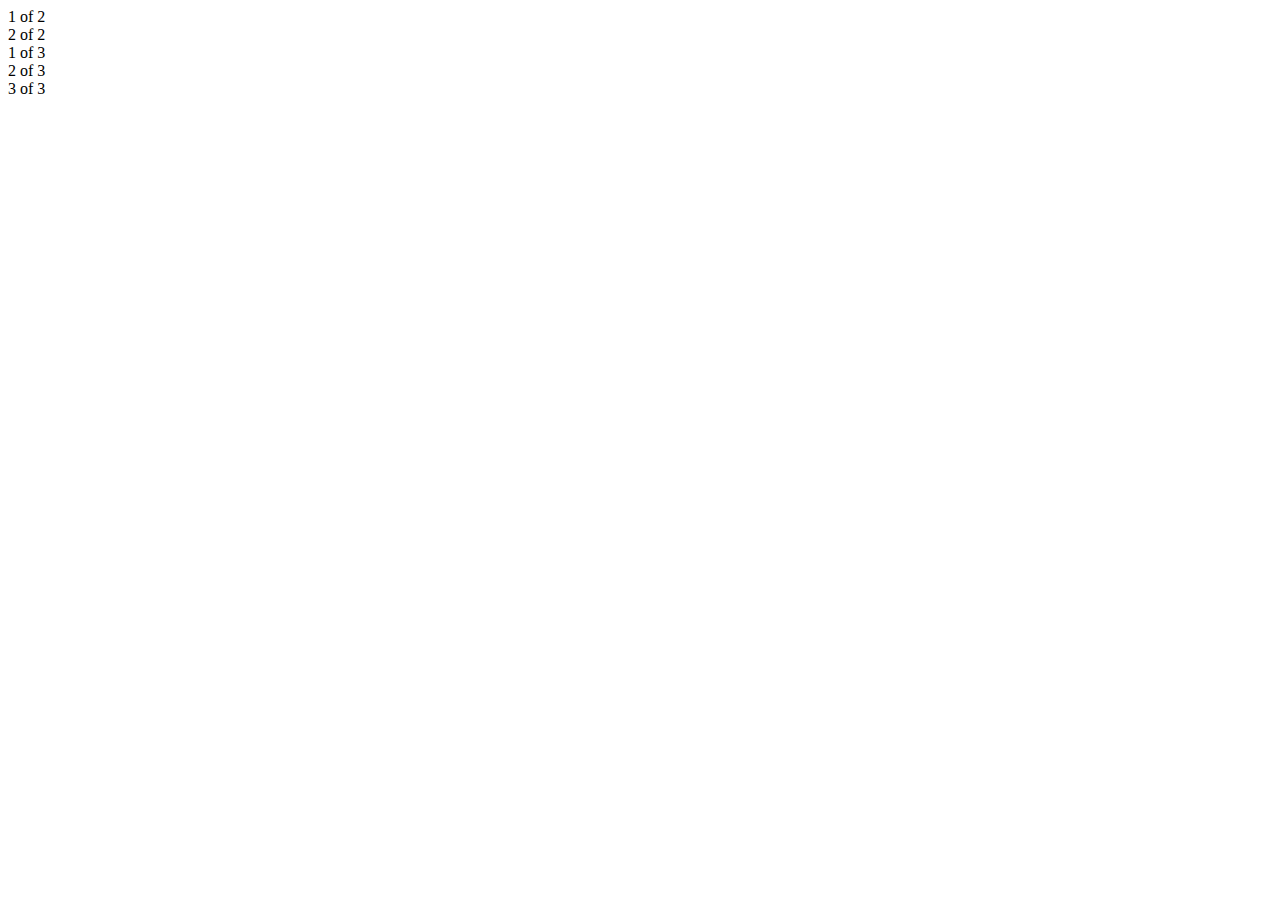
<file: core/templates/bootstrap.html>
<!doctype html>
<html lang="en">
  <head>
    <!-- Required meta tags -->
    <meta charset="utf-8">
    <meta name="viewport" content="width=device-width, initial-scale=1, shrink-to-fit=no">

    <!-- Bootstrap CSS -->
    <link rel="stylesheet" href="https://cdn.jsdelivr.net/npm/bootstrap@4.1.3/dist/css/bootstrap.min.css" integrity="sha384-MCw98/SFnGE8fJT3GXwEOngsV7Zt27NXFoaoApmYm81iuXoPkFOJwJ8ERdknLPMO" crossorigin="anonymous">

    <title>Hello, world!</title>
  </head>
  <body>
  <div class="container">
  <div class="row">
    <div class="col">
      1 of 2
    </div>
    <div class="col">
      2 of 2
    </div>
  </div>
  <div class="row">
    <div class="col">
      1 of 3
    </div>
    <div class="col">
      2 of 3
    </div>
    <div class="col">
      3 of 3
    </div>
  </div>
</div>


    <!-- Optional JavaScript -->
    <!-- jQuery first, then Popper.js, then Bootstrap JS -->
    <script src="https://code.jquery.com/jquery-3.3.1.slim.min.js" integrity="sha384-q8i/X+965DzO0rT7abK41JStQIAqVgRVzpbzo5smXKp4YfRvH+8abtTE1Pi6jizo" crossorigin="anonymous"></script>
    <script src="https://cdn.jsdelivr.net/npm/popper.js@1.14.3/dist/umd/popper.min.js" integrity="sha384-ZMP7rVo3mIykV+2+9J3UJ46jBk0WLaUAdn689aCwoqbBJiSnjAK/l8WvCWPIPm49" crossorigin="anonymous"></script>
    <script src="https://cdn.jsdelivr.net/npm/bootstrap@4.1.3/dist/js/bootstrap.min.js" integrity="sha384-ChfqqxuZUCnJSK3+MXmPNIyE6ZbWh2IMqE241rYiqJxyMiZ6OW/JmZQ5stwEULTy" crossorigin="anonymous"></script>
  </body>
</html>
</file>
